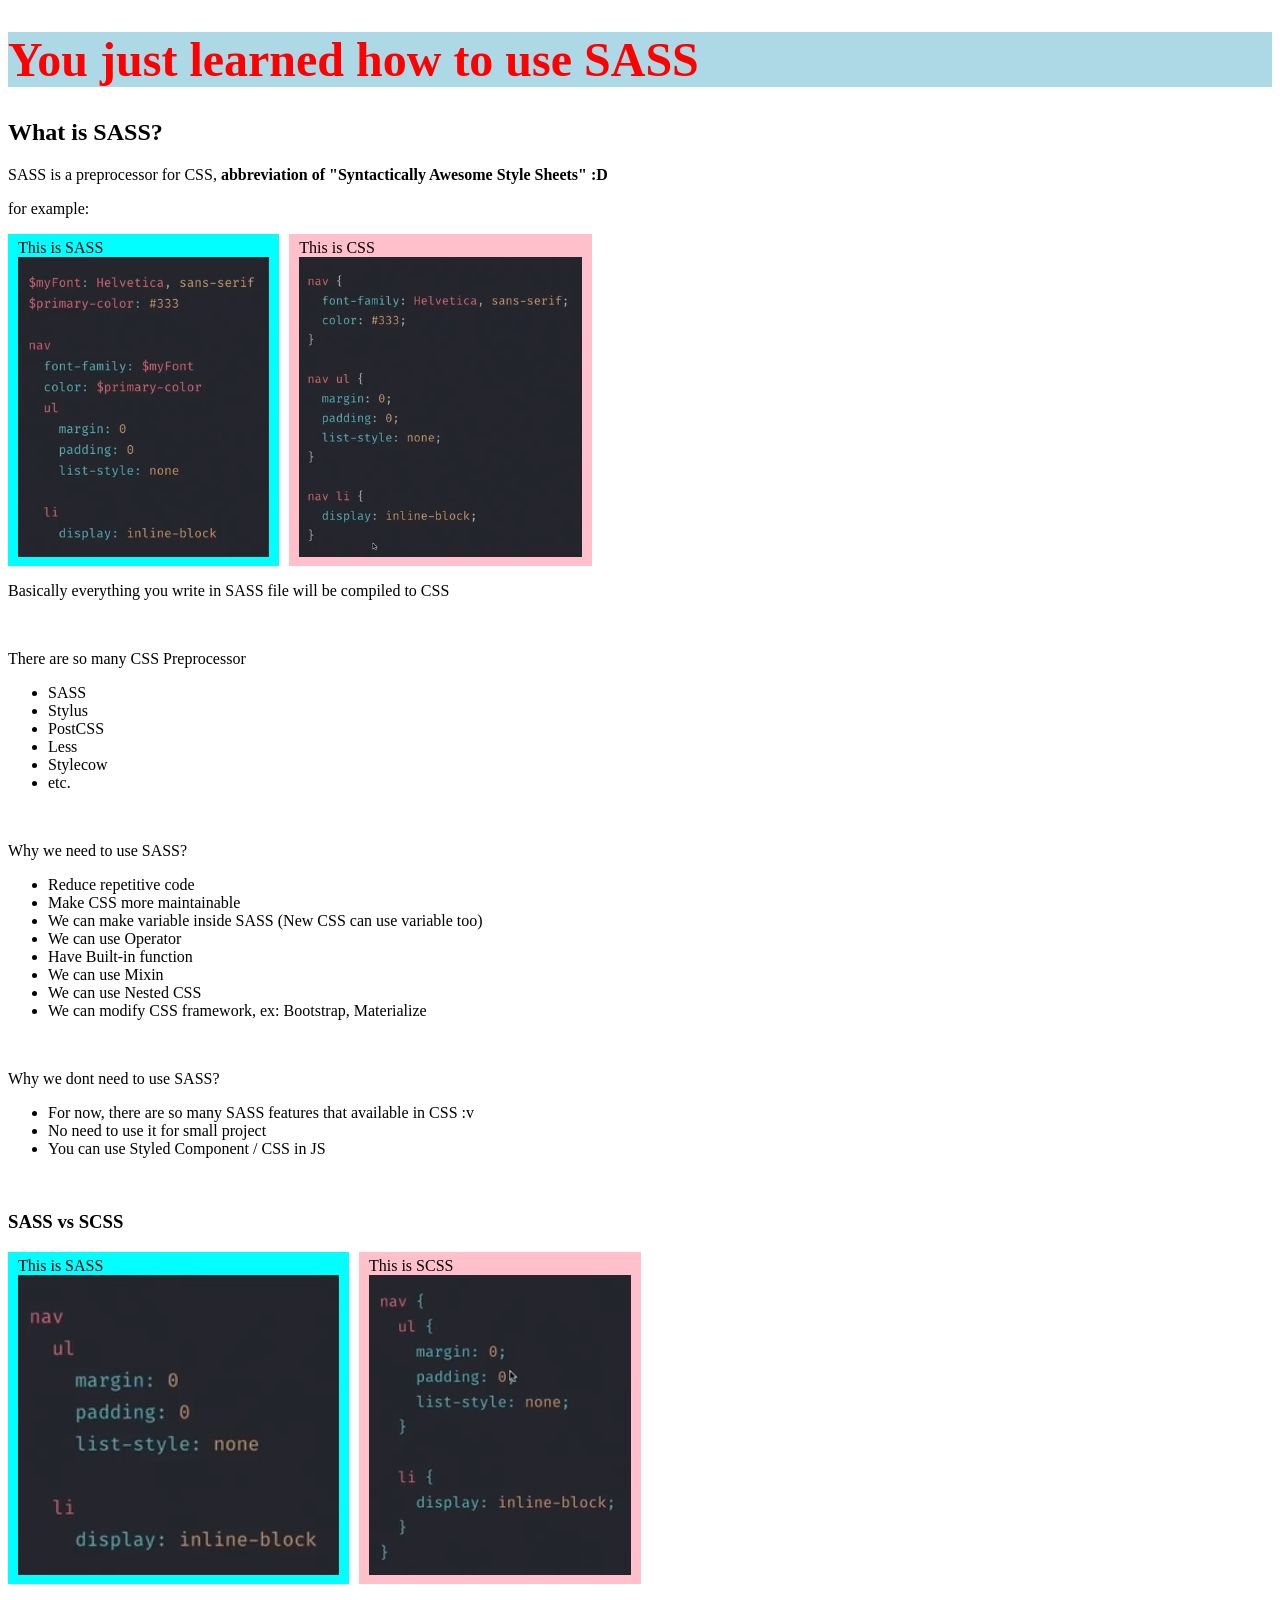
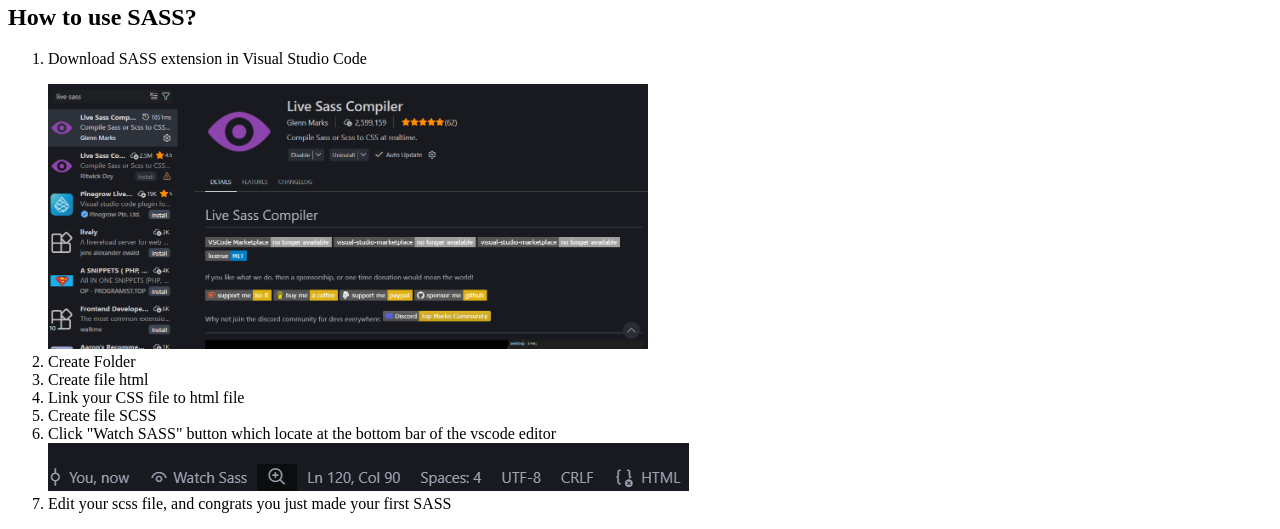
<file: 1. Welcome to SASS/Index.html>
<!DOCTYPE html>
<html lang="en">

<head>
    <meta charset="UTF-8">
    <meta name="viewport" content="width=device-width, initial-scale=1.0">
    <title>Introduction to SASS</title>
    <link rel="stylesheet" href="css/style.css">
</head>

<body>
    <style>
        body>div {
            display: flex;
            gap: 10px;
        }

        body>div>div:nth-child(1) {
            background-color: cyan;
            padding: 5px 10px;

            div {
                img {
                    height: 300px;
                }
            }
        }

        body>div>div:nth-child(2) {
            background-color: pink;
            padding: 5px 10px;

            div {
                img {
                    height: 300px;
                }
            }
        }
    </style>
    <header>
        <h1>You just learned how to use SASS</h1>
    </header>

    <h2>What is SASS?</h2>
    <p>SASS is a preprocessor for CSS, <b>abbreviation of "Syntactically Awesome Style Sheets" :D</b></p>
    <p>for example:</p>
    <div>
        <div>
            <div>
                This is SASS
            </div>
            <img height="300px" src="sass.png" alt="">
        </div>

        <div>
            <div>
                This is CSS
            </div>
            <img height="300px" src="css.png" alt="">
        </div>
    </div>
    <p>Basically everything you write in SASS file will be compiled to CSS</p>
    <br>
    <p>There are so many CSS Preprocessor</p>
    <ul>
        <li>SASS</li>
        <li>Stylus</li>
        <li>PostCSS</li>
        <li>Less</li>
        <li>Stylecow</li>
        <li>etc.</li>
    </ul>
    <br>
    <p>Why we need to use SASS?</p>
    <ul>
        <li>Reduce repetitive code</li>
        <li>Make CSS more maintainable</li>
        <li>We can make variable inside SASS (New CSS can use variable too)</li>
        <li>We can use Operator</li>
        <li>Have Built-in function</li>
        <li>We can use Mixin</li>
        <li>We can use Nested CSS</li>
        <li>We can modify CSS framework, ex: Bootstrap, Materialize</li>
    </ul>
    <br>

    <p>Why we dont need to use SASS?</p>
    <ul>
        <li>For now, there are so many SASS features that available in CSS :v</li>
        <li>No need to use it for small project</li>
        <li>You can use Styled Component / CSS in JS</li>
    </ul>
    <br>
    <h3>SASS vs SCSS</h3>
    <div>
        <div>
            <div>
                This is SASS
            </div>
            <img height="300px" src="sass2.png" alt="">
        </div>

        <div>
            <div>
                This is SCSS
            </div>
            <img height="300px" src="scss.png" alt="">
        </div>
    </div>

    <h2> How to use SASS?</h2>
    <ol>
        <li>
            <p>Download SASS extension in Visual Studio Code</p>
            <img width="600px" src="live-sass.png" alt="">
        </li>
        <li>Create Folder</li>
        <li>Create file html</li>
        <li>Link your CSS file to html file</li>
        <li>Create file SCSS</li>
        <li>
            <div>Click "Watch SASS" button which locate at the bottom bar of the vscode editor</div>
            <img src="watch.png" alt="">
        </li>
        <li>Edit your scss file, and congrats you just made your first SASS</li>
    </ol>
</body>

</html>
</file>
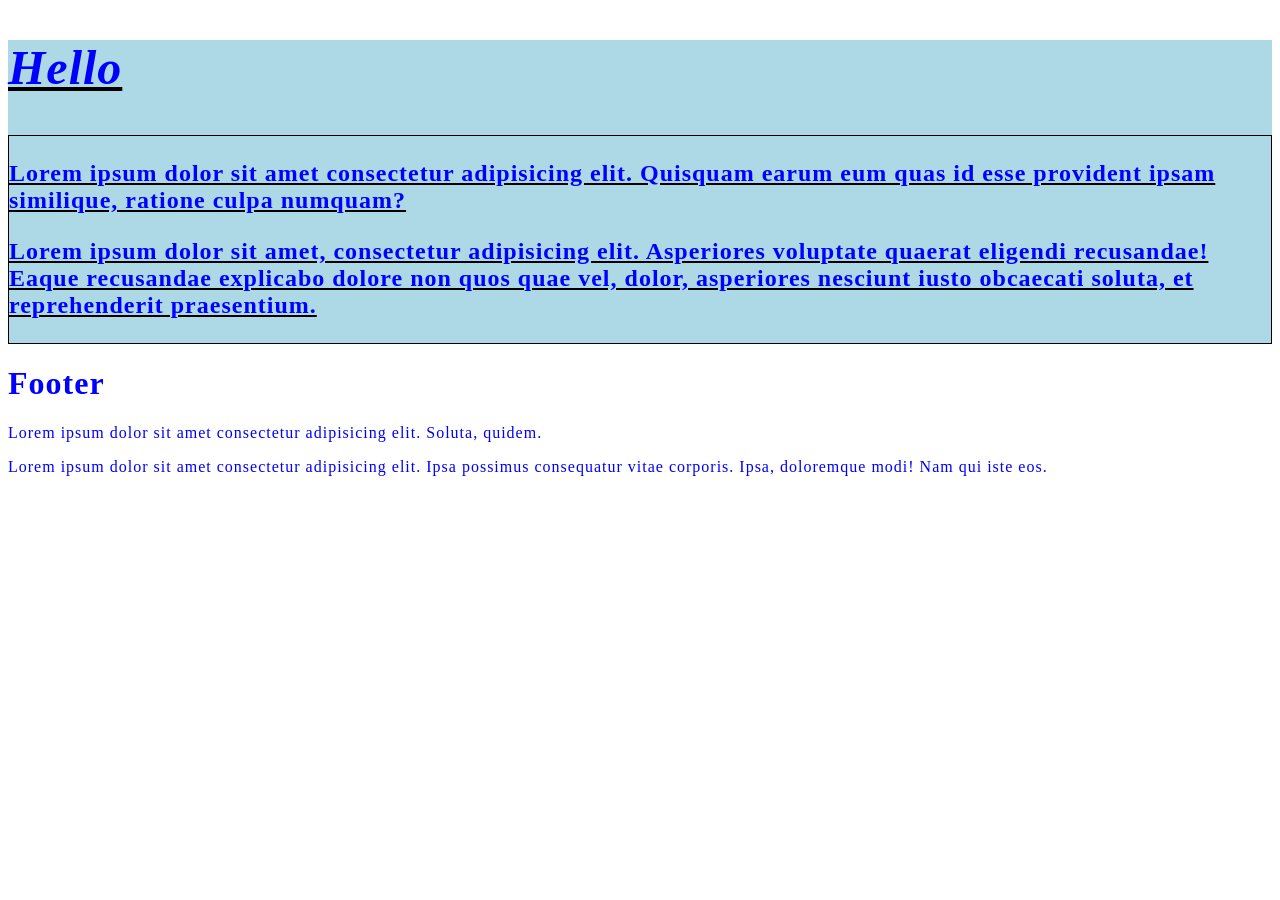
<file: 2. Nesting/index.html>
<!DOCTYPE html>
<html lang="en">

<head>
    <meta charset="UTF-8">
    <meta name="viewport" content="width=device-width, initial-scale=1.0">
    <title>Nesting</title>

    <link rel="stylesheet" href="css/main.css">
</head>

<body>
    <div class="container">
        <section class="main">
            <div class="main-heading">
                <h1>Hello</h1>
            </div>
            <div class="main-paragraph">
                <p>Lorem ipsum dolor sit amet consectetur adipisicing elit. Quisquam earum eum quas id esse provident
                    ipsam similique, ratione culpa numquam?</p>
                <p>Lorem ipsum dolor sit amet, consectetur adipisicing elit. Asperiores voluptate quaerat eligendi
                    recusandae! Eaque recusandae explicabo dolore non quos quae vel, dolor, asperiores nesciunt iusto
                    obcaecati soluta, et reprehenderit praesentium.</p>
            </div>
        </section>
        <footer>
            <div class="footer-heading">
                <h1>Footer</h1>
            </div>
            <div class="footer-paragraph">
                <p>Lorem ipsum dolor sit amet consectetur adipisicing elit. Soluta, quidem.</p>
                <p>Lorem ipsum dolor sit amet consectetur adipisicing elit. Ipsa possimus consequatur vitae corporis.
                    Ipsa, doloremque modi! Nam qui iste eos.</p>
            </div>
        </footer>
    </div>
</body>

</html>
</file>
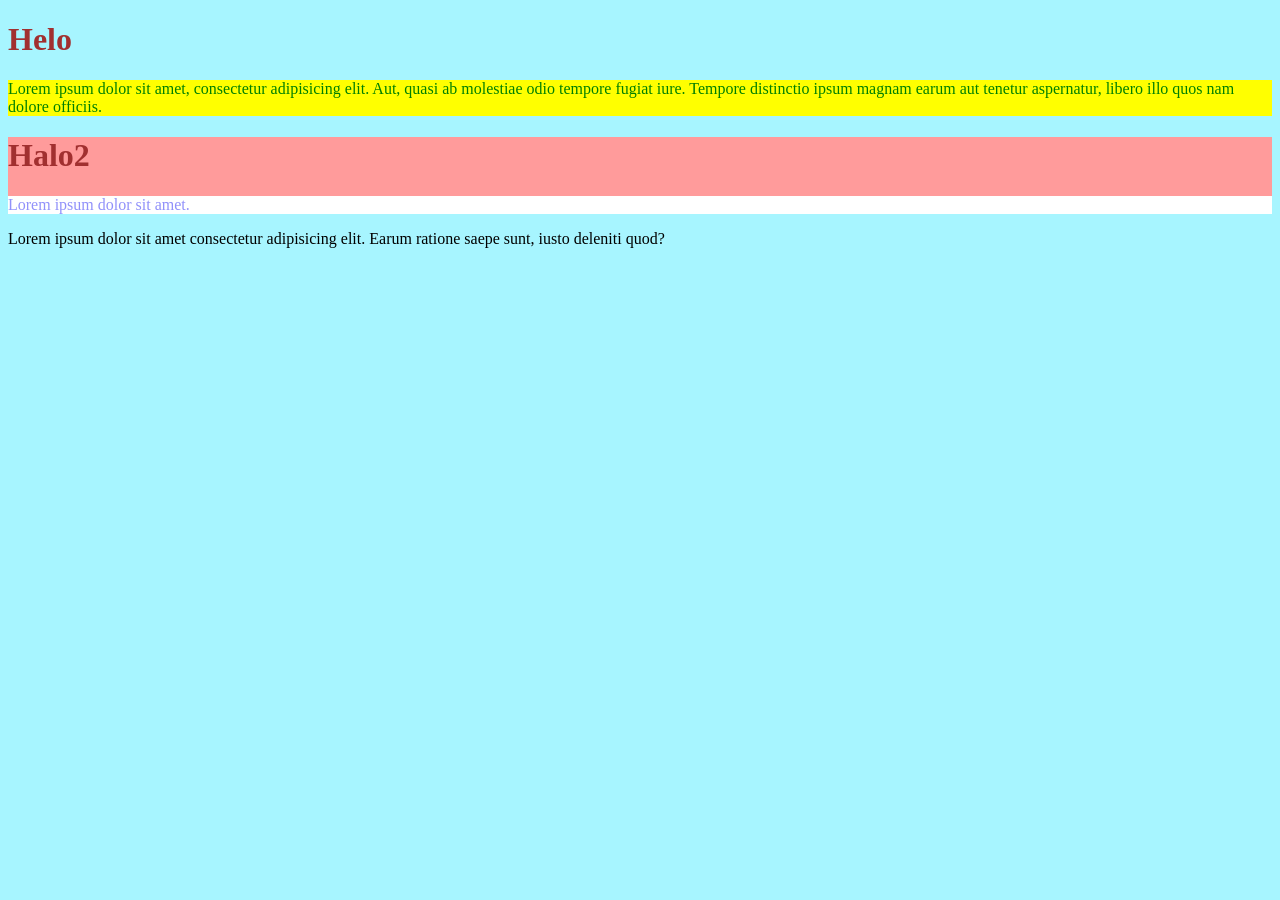
<file: 3. SASS Variable/index.html>
<!DOCTYPE html>
<html lang="en">

<head>
    <meta charset="UTF-8">
    <meta name="viewport" content="width=device-width, initial-scale=1.0">
    <title>SASS Variable</title>

    <link rel="stylesheet" href="css/main.css">
</head>

<body>
    <div class="container">
        <div class="header">
            <h1>Helo</h1>
            <p>Lorem ipsum dolor sit amet, consectetur adipisicing elit. Aut, quasi ab molestiae odio tempore fugiat
                iure. Tempore distinctio ipsum magnam earum aut tenetur aspernatur, libero illo quos nam dolore
                officiis.</p>
        </div>
    </div>

    <div class="container2">
        <div class="header2">
            <h1>Halo2</h1>
            <p>Lorem ipsum dolor sit amet.</p>
        </div>
    </div>
    <div class="map">Lorem ipsum dolor sit amet consectetur adipisicing elit. Earum ratione saepe sunt, iusto deleniti
        quod?</div>
</body>

</html>
</file>
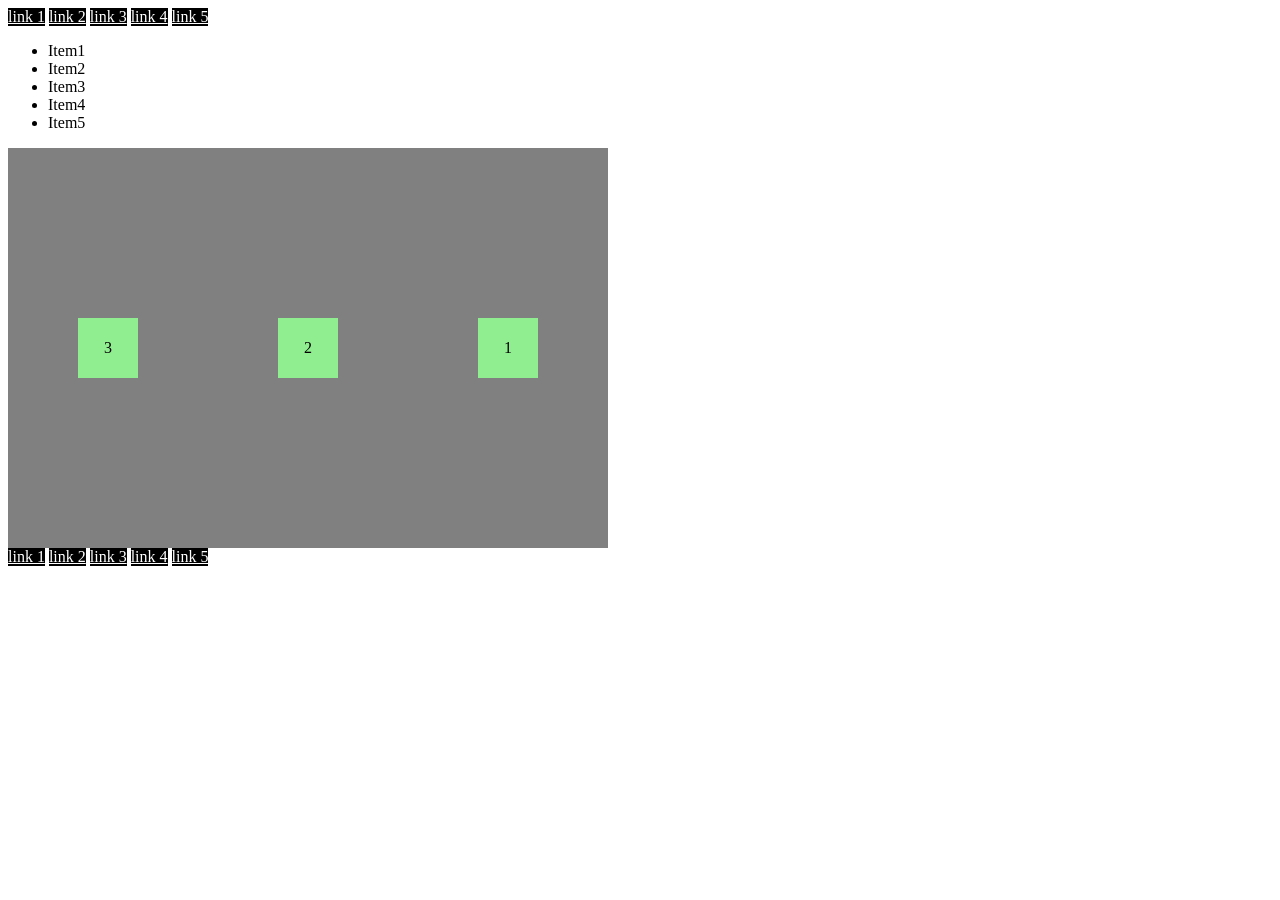
<file: 4. Mixin/index.html>
<!DOCTYPE html>
<html lang="en">

<head>
    <meta charset="UTF-8">
    <meta name="viewport" content="width=device-width, initial-scale=1.0">
    <title>SASS Mixin</title>
    <link rel="stylesheet" href="css/main.css">
</head>

<body>
    <div class="header">
        <ul>
            <li><a href="">link 1</a></li>
            <li><a href="">link 2</a></li>
            <li><a href="">link 3</a></li>
            <li><a href="">link 4</a></li>
            <li><a href="">link 5</a></li>
        </ul>
    </div>

    <div class="main">
        <ul>
            <li>Item1</li>
            <li>Item2</li>
            <li>Item3</li>
            <li>Item4</li>
            <li>Item5</li>
        </ul>
    </div>

    <div class="container">
        <div class="box">1</div>
        <div class="box">2</div>
        <div class="box">3</div>
    </div>

    <div class="footer">
        <ul>
            <li><a href="">link 1</a></li>
            <li><a href="">link 2</a></li>
            <li><a href="">link 3</a></li>
            <li><a href="">link 4</a></li>
            <li><a href="">link 5</a></li>
        </ul>
    </div>
</body>

</html>
</file>
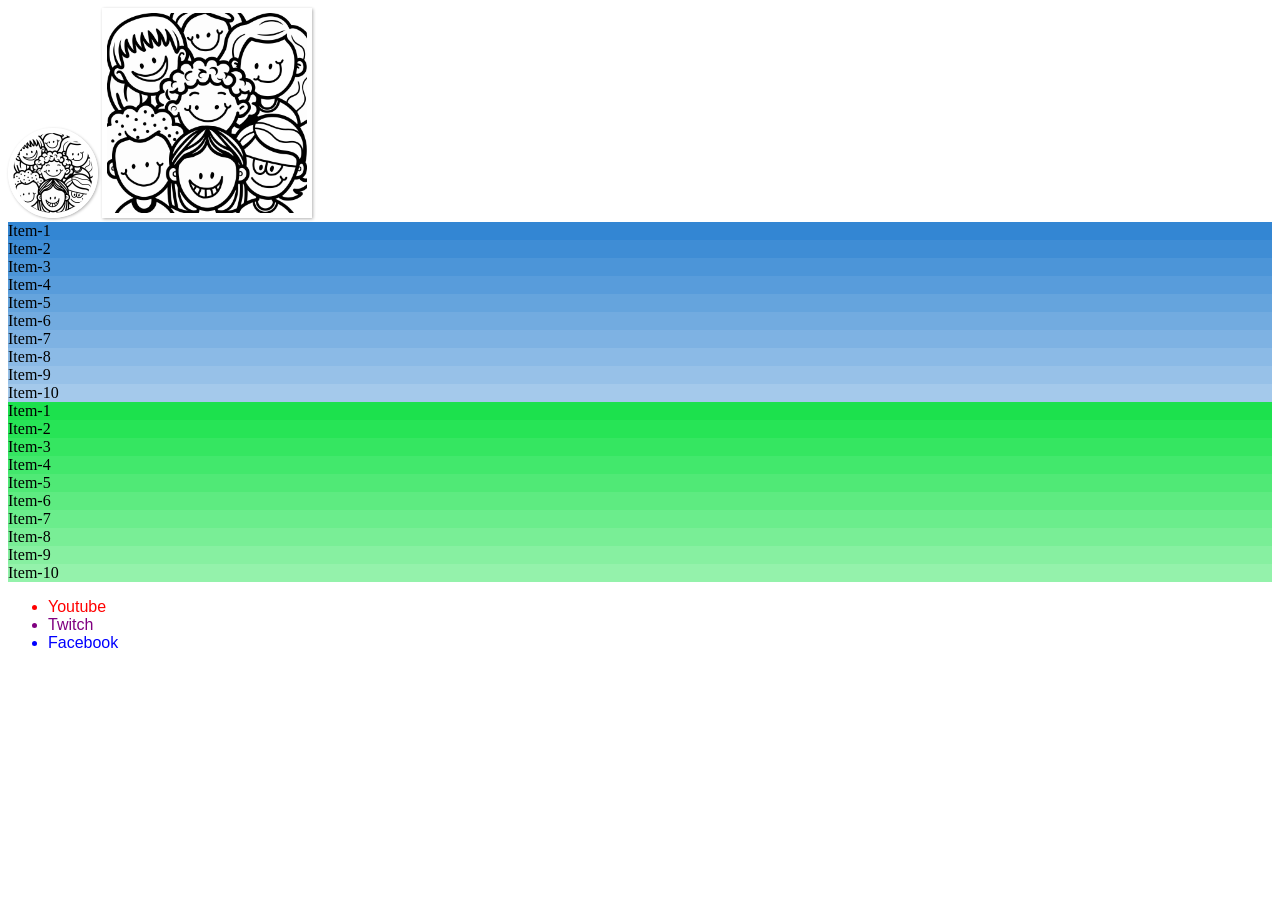
<file: 6. Flow Control/index.html>
<!DOCTYPE html>
<html lang="en">

<head>
    <meta charset="UTF-8">
    <meta name="viewport" content="width=device-width, initial-scale=1.0">
    <title>Flow Control</title>
    <link rel="stylesheet" href="css/main.css">
</head>

<body>
    <img width="1000px" class="circle-profile" src="img/kids-8763546_1280.png" alt="">
    <img width="1000px" class="square-profile" src="img/kids-8763546_1280.png" alt="">

    <div class="triangle"></div>

    <ul class="gradient">
        <li>Item-1</li>
        <li>Item-2</li>
        <li>Item-3</li>
        <li>Item-4</li>
        <li>Item-5</li>
        <li>Item-6</li>
        <li>Item-7</li>
        <li>Item-8</li>
        <li>Item-9</li>
        <li>Item-10</li>
    </ul>

    <ul class="gradient2">
        <li>Item-1</li>
        <li>Item-2</li>
        <li>Item-3</li>
        <li>Item-4</li>
        <li>Item-5</li>
        <li>Item-6</li>
        <li>Item-7</li>
        <li>Item-8</li>
        <li>Item-9</li>
        <li>Item-10</li>
    </ul>

    <ul class="socials">
        <li class="yt">Youtube</li>
        <li class="tw">Twitch</li>
        <li class="fb">Facebook</li>
    </ul>
</body>

</html>
</file>
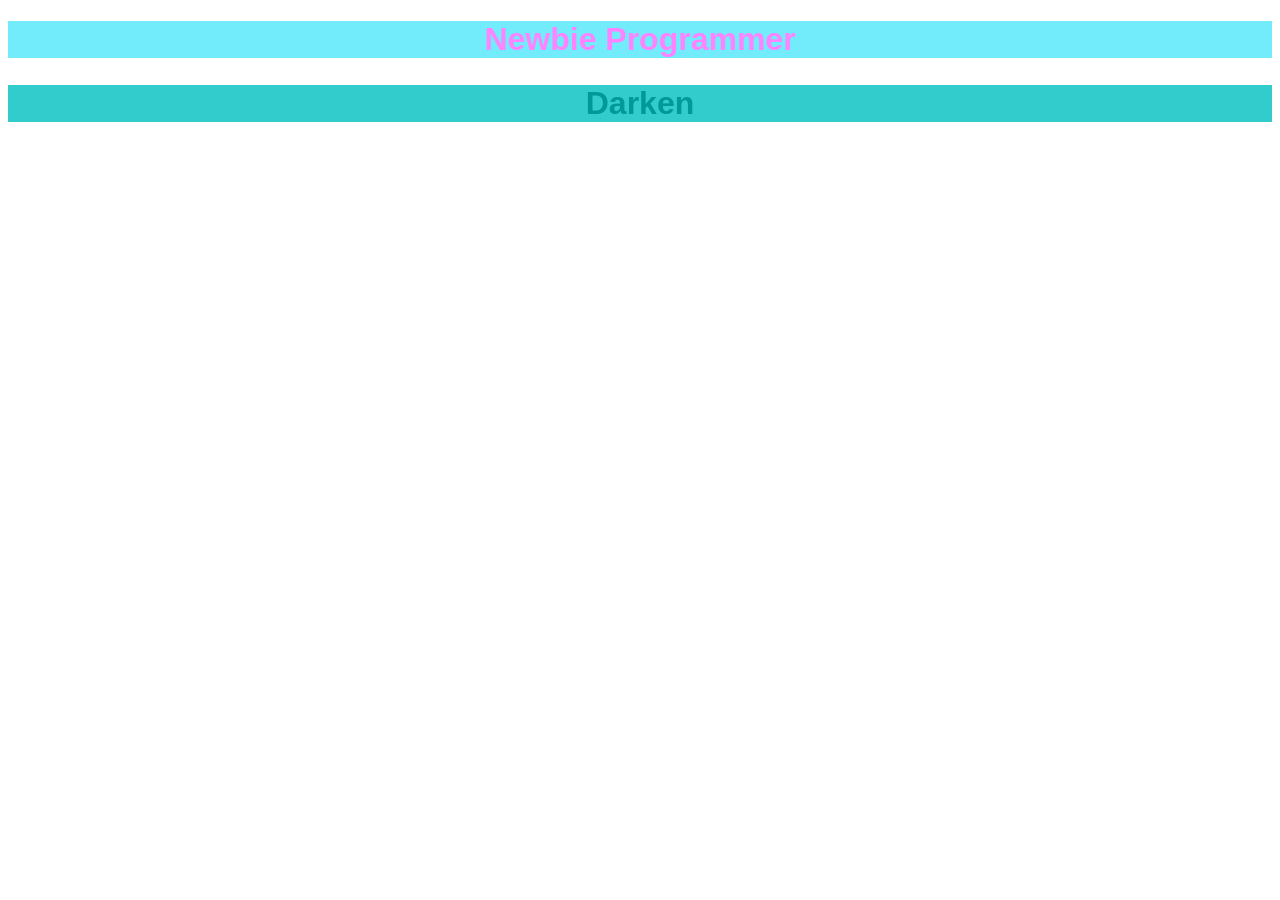
<file: 7. Built-in function SASS/index.html>
<!DOCTYPE html>
<html lang="en">

<head>
    <meta charset="UTF-8">
    <meta name="viewport" content="width=device-width, initial-scale=1.0">
    <title>Built-in Function/Modules SCSS</title>
    <link rel="stylesheet" href="css/main.css">
</head>

<body>
    <h1>Newbie Programmer</h1>
    <h2>Darken</h2>
</body>

</html>
</file>
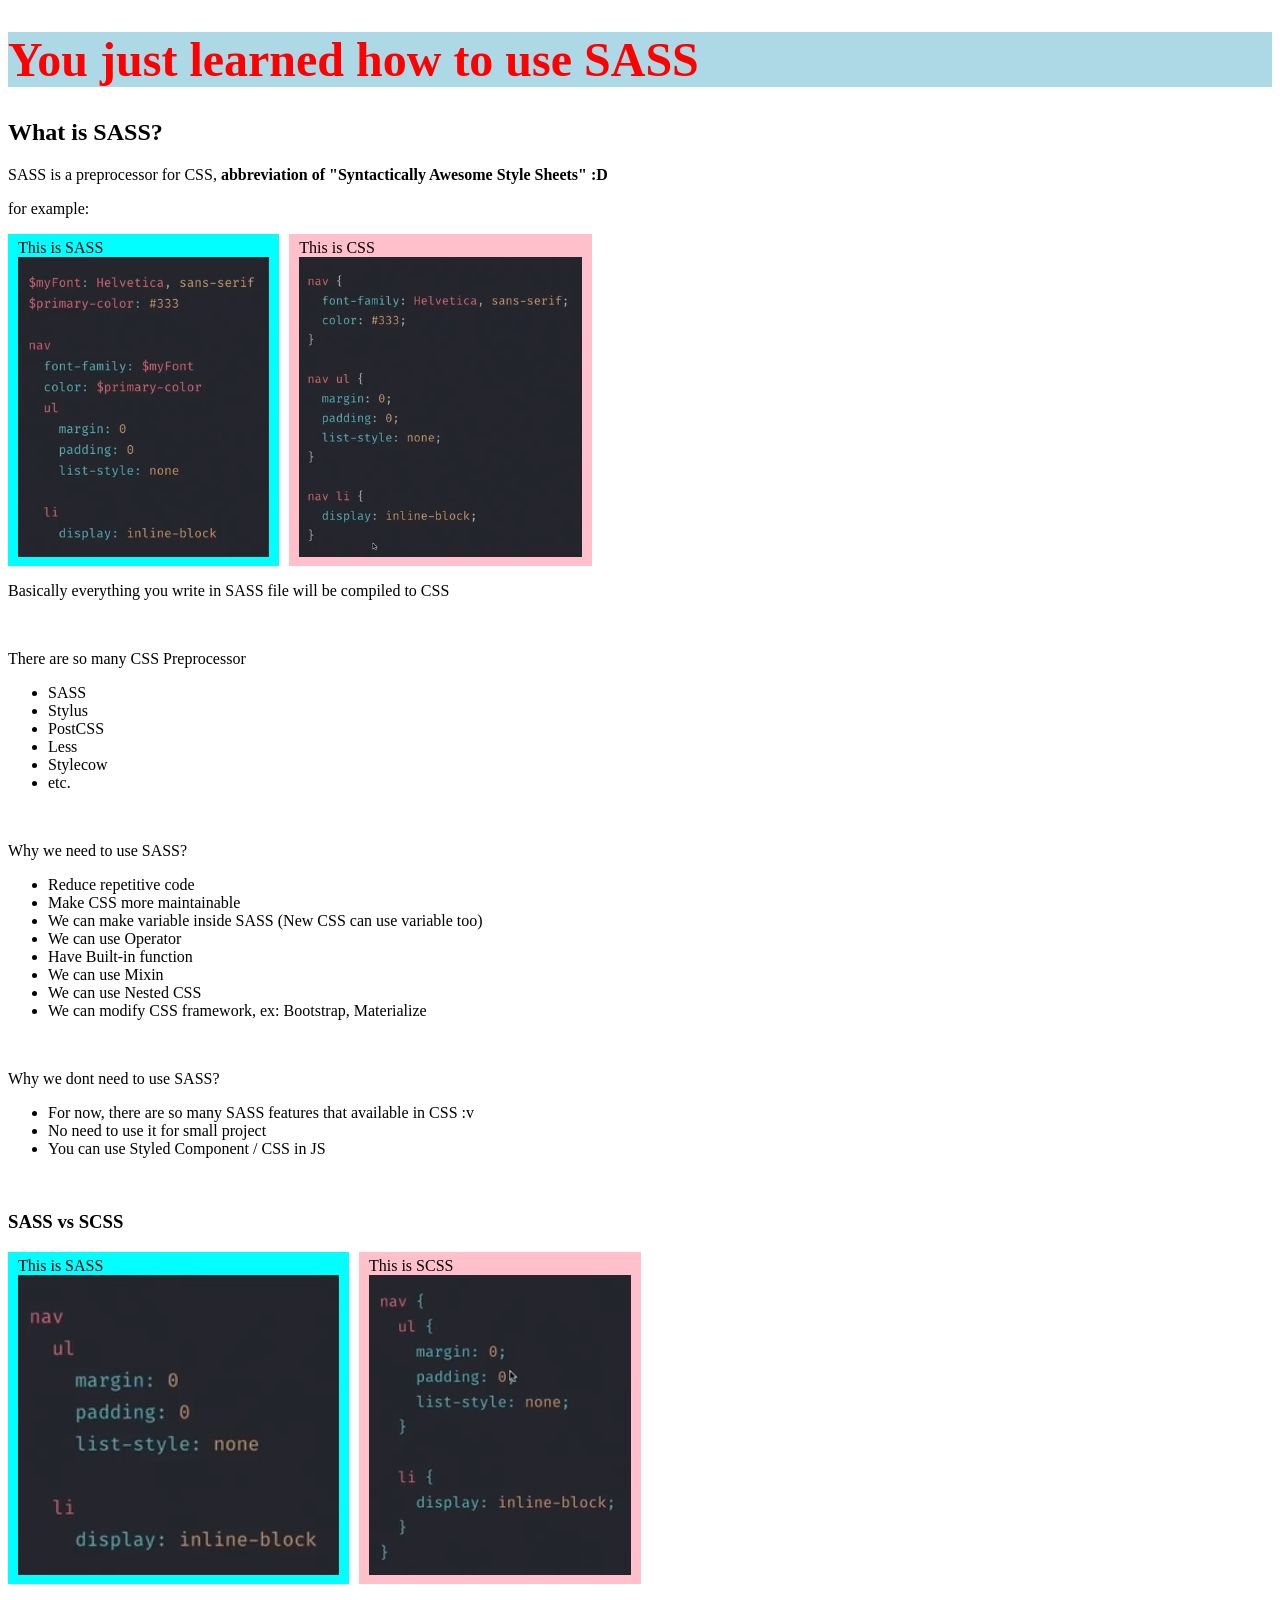
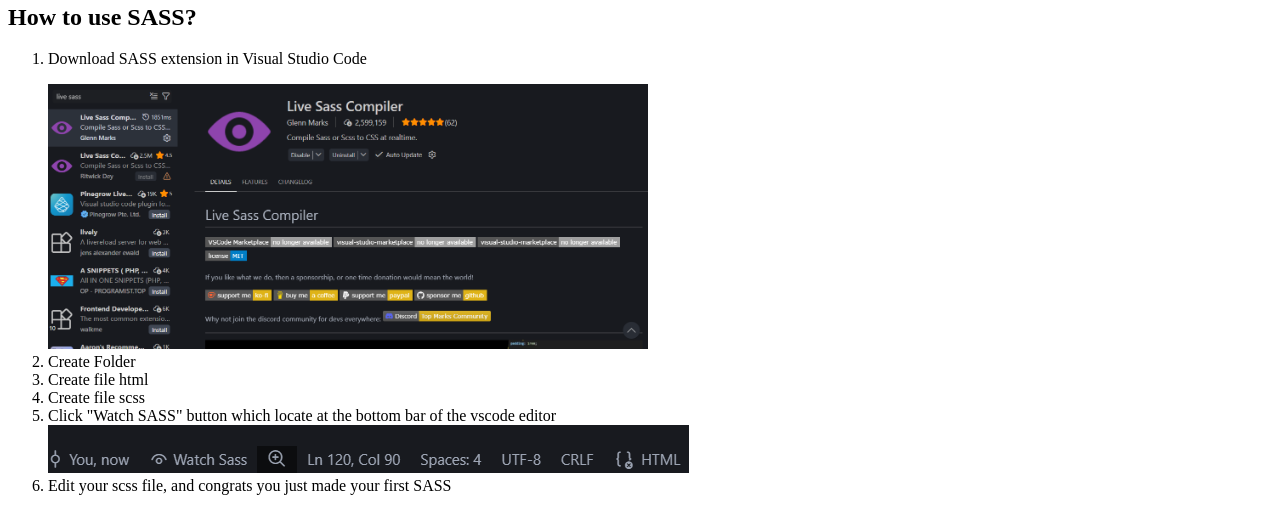
<file: Welcome to SASS/Index.html>
<!DOCTYPE html>
<html lang="en">

<head>
    <meta charset="UTF-8">
    <meta name="viewport" content="width=device-width, initial-scale=1.0">
    <title>Introduction to SASS</title>
    <link rel="stylesheet" href="style.css">
</head>

<body>
    <style>
        body>div {
            display: flex;
            gap: 10px;
        }

        body>div>div:nth-child(1) {
            background-color: cyan;
            padding: 5px 10px;

            div {
                img {
                    height: 300px;
                }
            }
        }

        body>div>div:nth-child(2) {
            background-color: pink;
            padding: 5px 10px;

            div {
                img {
                    height: 300px;
                }
            }
        }
    </style>
    <header>
        <h1>You just learned how to use SASS</h1>
    </header>

    <h2>What is SASS?</h2>
    <p>SASS is a preprocessor for CSS, <b>abbreviation of "Syntactically Awesome Style Sheets" :D</b></p>
    <p>for example:</p>
    <div>
        <div>
            <div>
                This is SASS
            </div>
            <img height="300px" src="sass.png" alt="">
        </div>

        <div>
            <div>
                This is CSS
            </div>
            <img height="300px" src="css.png" alt="">
        </div>
    </div>
    <p>Basically everything you write in SASS file will be compiled to CSS</p>
    <br>
    <p>There are so many CSS Preprocessor</p>
    <ul>
        <li>SASS</li>
        <li>Stylus</li>
        <li>PostCSS</li>
        <li>Less</li>
        <li>Stylecow</li>
        <li>etc.</li>
    </ul>
    <br>
    <p>Why we need to use SASS?</p>
    <ul>
        <li>Reduce repetitive code</li>
        <li>Make CSS more maintainable</li>
        <li>We can make variable inside SASS (New CSS can use variable too)</li>
        <li>We can use Operator</li>
        <li>Have Built-in function</li>
        <li>We can use Mixin</li>
        <li>We can use Nested CSS</li>
        <li>We can modify CSS framework, ex: Bootstrap, Materialize</li>
    </ul>
    <br>

    <p>Why we dont need to use SASS?</p>
    <ul>
        <li>For now, there are so many SASS features that available in CSS :v</li>
        <li>No need to use it for small project</li>
        <li>You can use Styled Component / CSS in JS</li>
    </ul>
    <br>
    <h3>SASS vs SCSS</h3>
    <div>
        <div>
            <div>
                This is SASS
            </div>
            <img height="300px" src="sass2.png" alt="">
        </div>

        <div>
            <div>
                This is SCSS
            </div>
            <img height="300px" src="scss.png" alt="">
        </div>
    </div>

    <h2> How to use SASS?</h2>
    <ol>
        <li>
            <p>Download SASS extension in Visual Studio Code</p>
            <img width="600px" src="live-sass.png" alt="">
        </li>
        <li>Create Folder</li>
        <li>Create file html</li>
        <li>Create file scss</li>
        <li>
            <div>Click "Watch SASS" button which locate at the bottom bar of the vscode editor</div>
            <img src="watch.png" alt="">
        </li>
        <li>Edit your scss file, and congrats you just made your first SASS</li>
    </ol>
</body>

</html>
</file>
<file: 1. Welcome to SASS/css/style.css>
header {
  background-color: lightblue;
}
header h1 {
  font-size: 3rem;
  color: red;
}/*# sourceMappingURL=style.css.map */
</file>
<file: 2. Nesting/css/main.css>
.main {
  background-color: lightblue;
}
.main .main-heading {
  font-size: 2em;
}
.main .main-paragraph {
  font-size: 1.5em;
}

.main h1,
.main p,
footer h1,
footer p {
  letter-spacing: 1px;
  color: blue;
}

.container .main {
  text-decoration: underline;
}
.main .main-heading {
  font-style: italic;
}
.main:hover {
  background-color: lightgreen;
}
.main-paragraph {
  font-weight: bold;
}
.main .main-paragraph {
  border: 1px solid black;
}/*# sourceMappingURL=main.css.map */
</file>
<file: 3. SASS Variable/css/main.css>
body {
  background-color: #a7f5ff;
}

h1 {
  color: #a13030;
}

.header p {
  background-color: yellow;
}

.container {
  color: green;
}

.container2 {
  background-color: rgb(145, 145, 250);
}
.container2 p {
  color: rgb(145, 145, 250);
  background-color: white;
}

.header2 {
  background-color: rgb(255, 155, 155);
}

.map {
  background-color: #a7f5ff;
}/*# sourceMappingURL=main.css.map */
</file>
<file: 4. Mixin/css/main.css>
.header ul,
.footer ul {
  margin: 0;
  padding: 0;
  list-style: none;
}
.header ul li,
.footer ul li {
  display: inline-block;
}
.header ul li,
.footer ul li {
  background-color: black;
  padding: 4 px;
}
.header ul li a,
.footer ul li a {
  color: white;
}

.container {
  display: flex;
  justify-content: space-around;
  align-items: center;
  flex-direction: row-reverse;
  width: 600px;
  height: 400px;
  background-color: gray;
}
.container .box {
  width: 60px;
  height: 60px;
  background-color: lightgreen;
  text-align: center;
  line-height: 60px;
}/*# sourceMappingURL=main.css.map */
</file>
<file: 6. Flow Control/css/main.css>
.square-profile {
  width: 200px;
  height: 200px;
  border: 5px solid #fff;
  box-shadow: 1px 1px 3px rgba(0, 0, 0, 0.3);
}

.circle-profile {
  width: 80px;
  height: 80px;
  border: 5px solid #fff;
  box-shadow: 1px 1px 3px rgba(0, 0, 0, 0.3);
  border-radius: 50%;
}

.nav {
  background: #999;
  color: #ddd;
}

.right {
  width: 0;
  height: 0;
  background-color: transparent;
  border-color: transparent;
  border-style: solid;
  border-width: 1em;
  border-left-color: black;
}

.gradient {
  list-style: none;
  margin: 0;
  padding: 0;
}
.gradient li:nth-child(1) {
  background-color: rgb(50.7829268293, 133.6829268293, 210.5170731707);
}
.gradient li:nth-child(2) {
  background-color: rgb(63.3463414634, 141.1463414634, 213.2536585366);
}
.gradient li:nth-child(3) {
  background-color: rgb(75.9097560976, 148.6097560976, 215.9902439024);
}
.gradient li:nth-child(4) {
  background-color: rgb(88.4731707317, 156.0731707317, 218.7268292683);
}
.gradient li:nth-child(5) {
  background-color: rgb(101.0365853659, 163.5365853659, 221.4634146341);
}
.gradient li:nth-child(6) {
  background-color: rgb(113.6, 171, 224.2);
}
.gradient li:nth-child(7) {
  background-color: rgb(126.1634146341, 178.4634146341, 226.9365853659);
}
.gradient li:nth-child(8) {
  background-color: rgb(138.7268292683, 185.9268292683, 229.6731707317);
}
.gradient li:nth-child(9) {
  background-color: rgb(151.2902439024, 193.3902439024, 232.4097560976);
}
.gradient li:nth-child(10) {
  background-color: rgb(163.8536585366, 200.8536585366, 235.1463414634);
}

.gradient2 {
  list-style: none;
  margin: 0;
  padding: 0;
}
.gradient2 li:nth-child(1) {
  background-color: rgb(27.6784810127, 224.6215189873, 76.6481012658);
}
.gradient2 li:nth-child(2) {
  background-color: rgb(39.1924050633, 228.4075949367, 86.2405063291);
}
.gradient2 li:nth-child(3) {
  background-color: rgb(52.8139240506, 230.0860759494, 96.8924050633);
}
.gradient2 li:nth-child(4) {
  background-color: rgb(66.435443038, 231.764556962, 107.5443037975);
}
.gradient2 li:nth-child(5) {
  background-color: rgb(80.0569620253, 233.4430379747, 118.1962025316);
}
.gradient2 li:nth-child(6) {
  background-color: rgb(93.6784810127, 235.1215189873, 128.8481012658);
}
.gradient2 li:nth-child(7) {
  background-color: rgb(107.3, 236.8, 139.5);
}
.gradient2 li:nth-child(8) {
  background-color: rgb(120.9215189873, 238.4784810127, 150.1518987342);
}
.gradient2 li:nth-child(9) {
  background-color: rgb(134.5430379747, 240.1569620253, 160.8037974684);
}
.gradient2 li:nth-child(10) {
  background-color: rgb(148.164556962, 241.835443038, 171.4556962025);
}

.socials {
  font-size: 1em;
  font-family: arial;
  font-weight: semibold;
}
.socials .yt {
  color: red;
}
.socials .fb {
  color: blue;
}
.socials .tw {
  color: purple;
}/*# sourceMappingURL=main.css.map */
</file>
<file: 7. Built-in function SASS/css/main.css>
/*color.adjust($color,
  $red: null, $green: null, $blue: null,
  $hue: null, $saturation: null, $lightness: null,
  $whiteness: null, $blackness: null,
  $x: null, $y: null, $z: null,
  $chroma: null,
  $alpha: null,
  $space: null)

  *You don't need to use all of those parameters LMAO
*/
h1 {
  color: #ff82ff;
  background-color: #72ecfa;
  font-family: Arial, Helvetica, sans-serif;
  font-weight: bold;
  font-size: 2em;
  text-align: center;
}

h2 {
  color: #009999;
  background-color: #33cccc;
  font-family: Arial, Helvetica, sans-serif;
  font-weight: bold;
  font-size: 2em;
  text-align: center;
}/*# sourceMappingURL=main.css.map */
</file>
<file: Welcome to SASS/style.css>
header {
  background-color: lightblue;
}
header h1 {
  font-size: 3rem;
  color: red;
}/*# sourceMappingURL=style.css.map */
</file>
